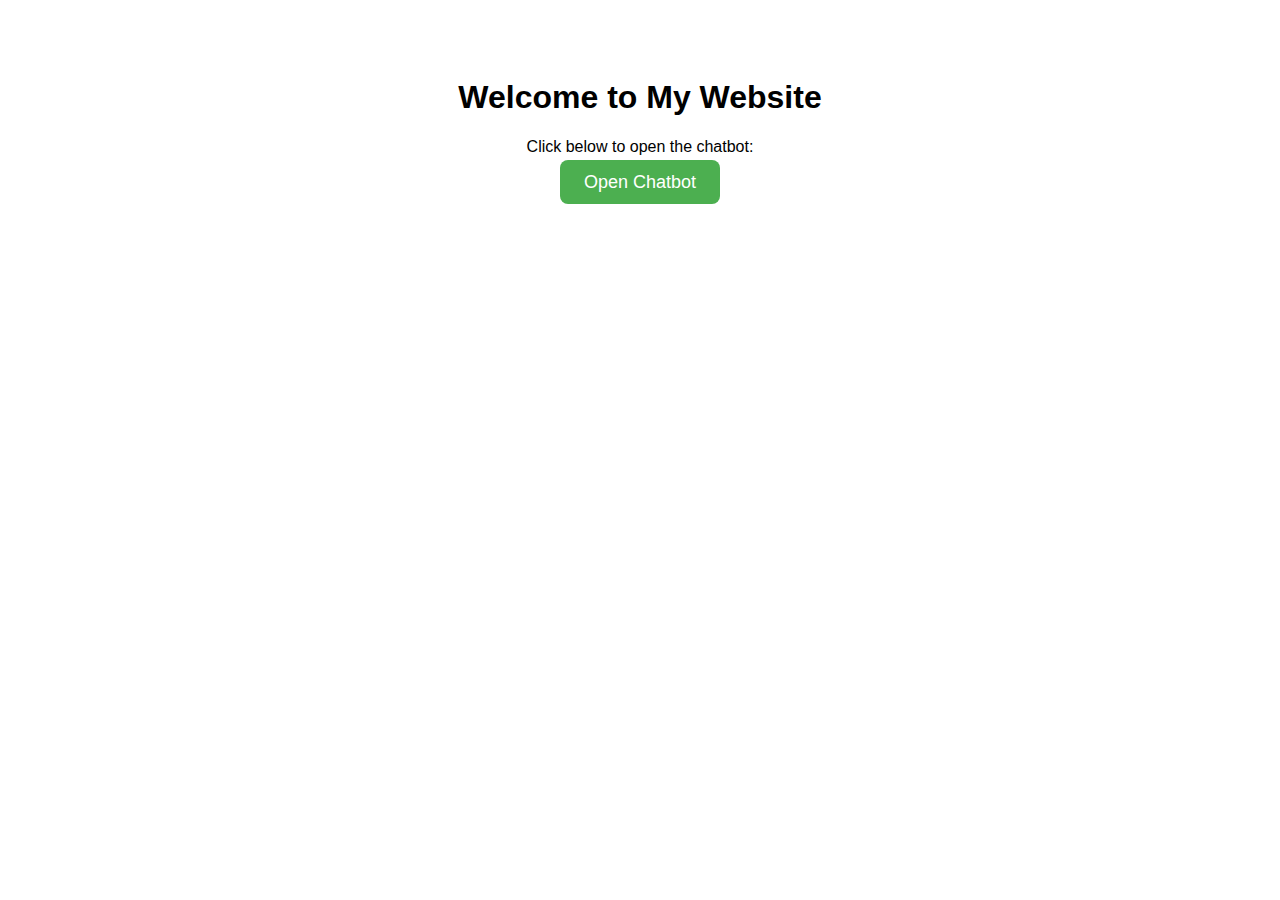
<file: Index.html>
<!DOCTYPE html>
<html lang="en">
<head>
  <meta charset="UTF-8">
  <meta name="viewport" content="width=device-width, initial-scale=1.0">
  <title>Chatbot Home</title>
  <style>
    body {
      font-family: Arial, sans-serif;
      text-align: center;
      padding: 50px;
    }
    a {
      text-decoration: none;
      background: #4CAF50;
      color: white;
      padding: 12px 24px;
      border-radius: 8px;
      font-size: 18px;
    }
    a:hover {
      background: #45a049;
    }
  </style>
</head>
<body>
  <h1>Welcome to My Website</h1>
  <p>Click below to open the chatbot:</p>
  <a href="chatbot.html">Open Chatbot</a>
</body>
</html>
</file>
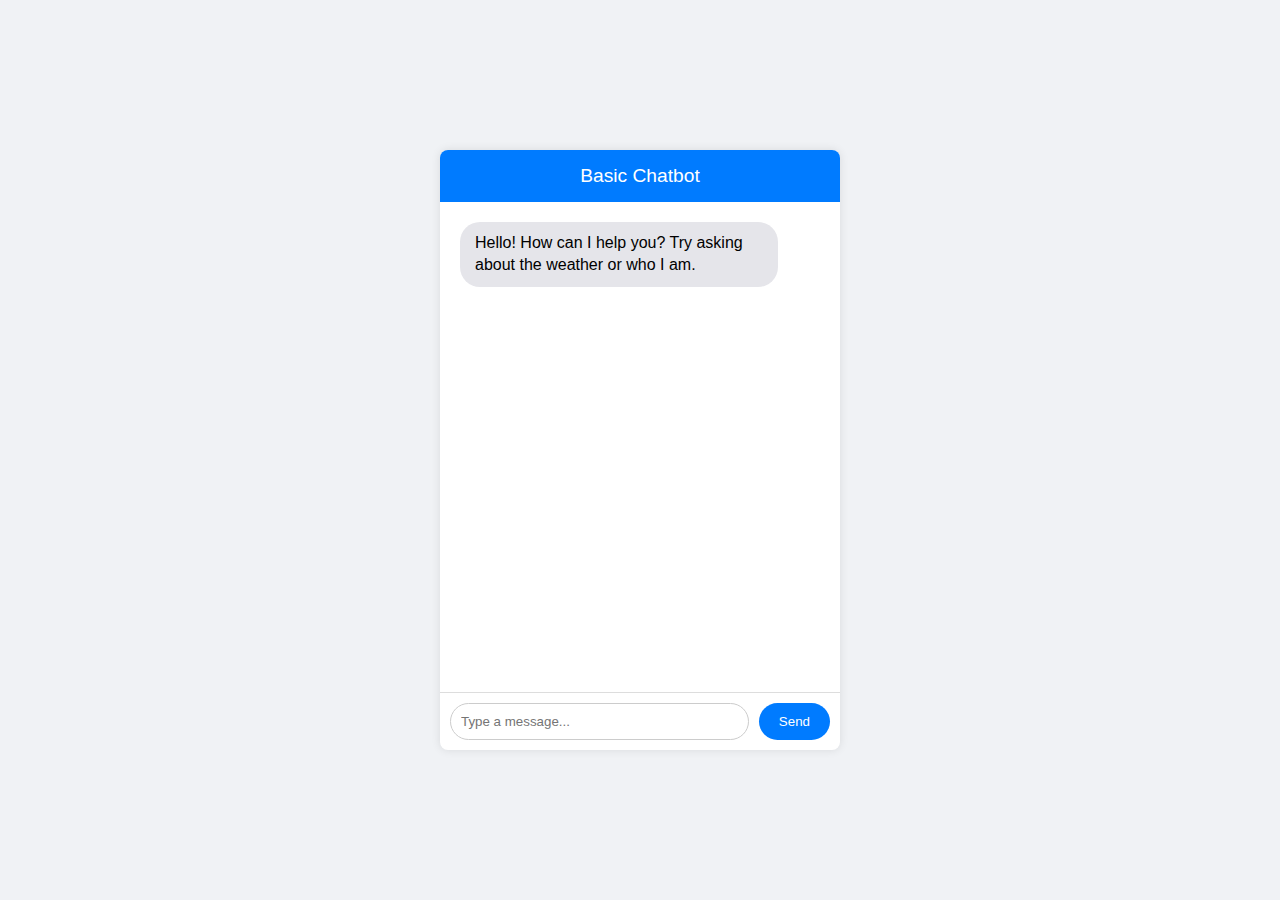
<file: Chatbot.html>
<!DOCTYPE html>
<html lang="en">
<head>
    <meta charset="UTF-8">
    <meta name="viewport" content="width=device-width, initial-scale=1.0">
    <title>Chatbot</title>
    <style>
        body {
            font-family: Arial, sans-serif;
            background-color: #f0f2f5;
            display: flex;
            justify-content: center;
            align-items: center;
            height: 100vh;
            margin: 0;
        }
        .chat-container {
            width: 400px;
            height: 600px;
            background-color: #fff;
            box-shadow: 0 0 10px rgba(0,0,0,0.1);
            display: flex;
            flex-direction: column;
            border-radius: 8px;
            overflow: hidden;
        }
        .chat-header {
            background-color: #007bff;
            color: white;
            padding: 15px;
            text-align: center;
            font-size: 1.2em;
        }
        .chat-messages {
            flex-grow: 1;
            padding: 20px;
            overflow-y: auto;
            display: flex;
            flex-direction: column;
            gap: 10px;
        }
        .message {
            max-width: 80%;
            padding: 10px 15px;
            border-radius: 20px;
            clear: both;
            line-height: 1.4;
        }
        .user-message {
            background-color: #dcf8c6;
            align-self: flex-end;
            text-align: right;
        }
        .bot-message {
            background-color: #e5e5ea;
            align-self: flex-start;
        }
        .chat-input {
            display: flex;
            padding: 10px;
            border-top: 1px solid #ddd;
        }
        .chat-input input {
            flex-grow: 1;
            padding: 10px;
            border-radius: 20px;
            border: 1px solid #ccc;
            outline: none;
        }
        .chat-input button {
            background-color: #007bff;
            color: white;
            border: none;
            padding: 10px 20px;
            border-radius: 20px;
            margin-left: 10px;
            cursor: pointer;
            transition: background-color 0.3s;
        }
        .chat-input button:hover {
            background-color: #0056b3;
        }
    </style>
</head>
<body>

    <div class="chat-container">
        <div class="chat-header">
            Basic Chatbot
        </div>
        <div class="chat-messages" id="chat-messages">
            <div class="message bot-message">Hello! How can I help you? Try asking about the weather or who I am.</div>
        </div>
        <div class="chat-input">
            <input type="text" id="user-input" placeholder="Type a message...">
            <button id="send-button">Send</button>
        </div>
    </div>

    <script>
        const chatMessages = document.getElementById('chat-messages');
        const userInput = document.getElementById('user-input');
        const sendButton = document.getElementById('send-button');

        // Function to create a new message element
        function createMessage(text, sender) {
            const messageDiv = document.createElement('div');
            messageDiv.textContent = text;
            messageDiv.classList.add('message');
            if (sender === 'user') {
                messageDiv.classList.add('user-message');
            } else {
                messageDiv.classList.add('bot-message');
            }
            chatMessages.appendChild(messageDiv);
            chatMessages.scrollTop = chatMessages.scrollHeight; // Auto-scroll to the bottom
        }

        // Function to get a basic bot response
        function getBotResponse(userMessage) {
            const lowerCaseMessage = userMessage.toLowerCase();
            if (lowerCaseMessage.includes('hello') || lowerCaseMessage.includes('hi')) {
                return 'Hi there! How can I assist you?';
            } else if (lowerCaseMessage.includes('weather')) {
                return "I can't check the weather right now, but it's always a good day to chat!";
            } else if (lowerCaseMessage.includes('your name') || lowerCaseMessage.includes('who are you')) {
                return 'I am a simple chatbot created with HTML, CSS, and JavaScript.';
            } else if (lowerCaseMessage.includes('how are you')) {
                return 'I am doing great, thank you for asking!';
            } else {
                return "I'm sorry, I don't understand that. Please try asking about the weather or who I am.";
            }
        }

        // Function to handle sending a message
        function sendMessage() {
            const userText = userInput.value.trim();
            if (userText === '') return;

            // Display user message
            createMessage(userText, 'user');

            // Get and display bot response
            const botResponse = getBotResponse(userText);
            setTimeout(() => {
                createMessage(botResponse, 'bot');
            }, 500); // Add a small delay for a more natural feel

            // Clear the input field
            userInput.value = '';
        }

        // Event listeners for sending messages
        sendButton.addEventListener('click', sendMessage);
        userInput.addEventListener('keypress', (e) => {
            if (e.key === 'Enter') {
                sendMessage();
            }
        });
    </script>

</body>
</html>
</file>
